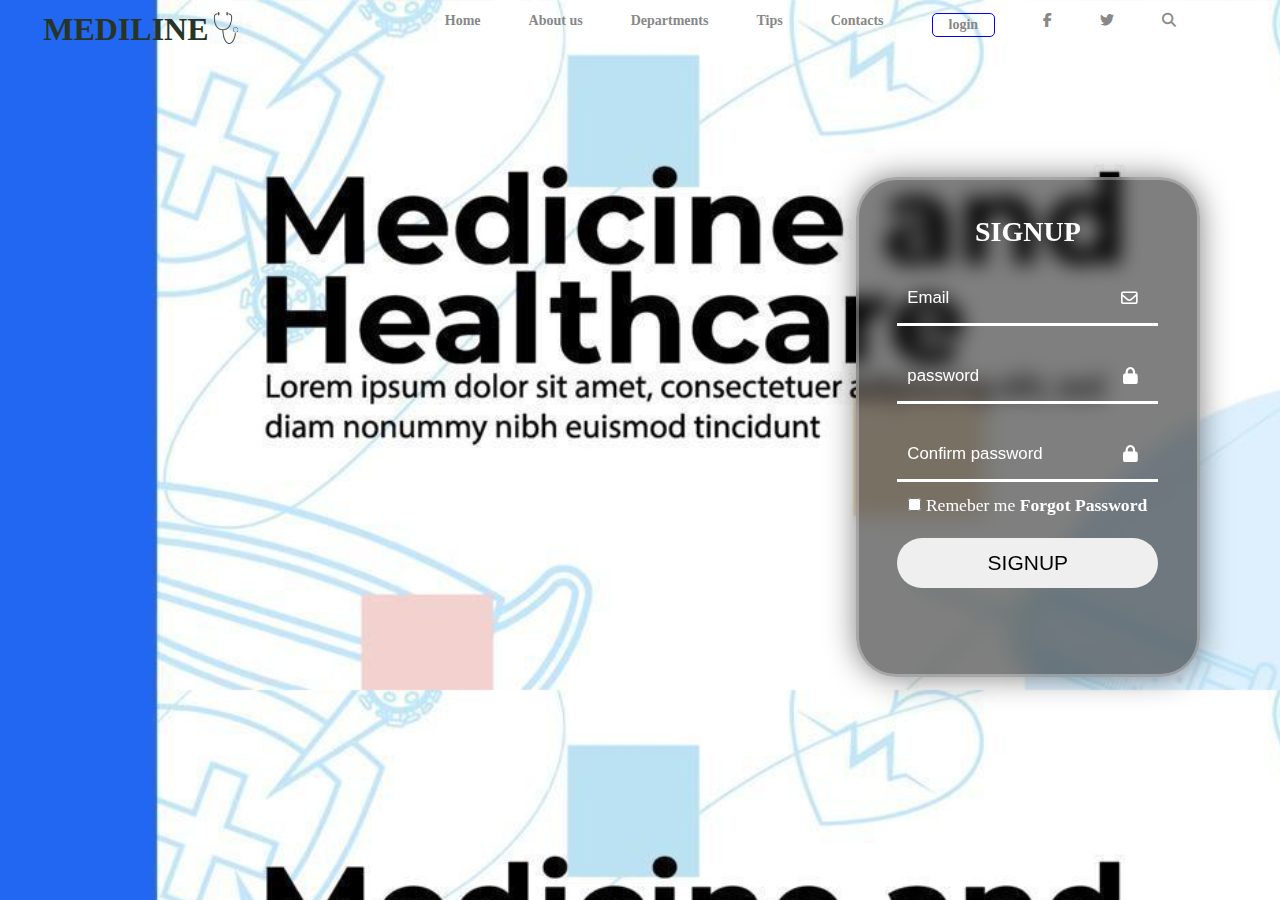
<file: signup.html>
<!DOCTYPE html>
<html lang="en">
<head>
    <meta charset="UTF-8">
    <meta name="viewport" content="width=device-width, initial-scale=1.0">
    <title>Document</title>
    <link rel="stylesheet" href="style.css">
    <link rel="stylesheet" href="signup.css">
    <link rel="stylesheet" href="https://cdnjs.cloudflare.com/ajax/libs/font-awesome/6.7.2/css/all.min.css" integrity="sha512-Evv84Mr4kqVGRNSgIGL/F/aIDqQb7xQ2vcrdIwxfjThSH8CSR7PBEakCr51Ck+w+/U6swU2Im1vVX0SVk9ABhg==" crossorigin="anonymous" referrerpolicy="no-referrer" />

</head>
<body>
<header>
  <nav id="nav">
       <input type="checkbox" id="menu">
       <label for="menu" class="checkbtn"> <i class="fa-solid fa-bars"></i></label>
      <div class="left-side-menu">
          <h1>MEDILINE</h1>
          <img src="images/R.png" alt="">

      </div>
      
     
      <div class="right-side-menu">
          <a href="#"><li>Home</li></a>
          <a href="#"><li>About us</li></a>
          <a href="#"><li>Departments</li></a>
          <a href="#"><li>Tips</li></a>
          <a href="#"><li>Contacts</li></a>
          <a href="#"><li class="btn_1">login</li></a>

          <a href="#"><li><i class="fa-brands fa-facebook-f"></i></li></a>
          <a href="#"><li><i class="fa-brands fa-twitter"></i></li></a> 
          <a href="#"><li><i class="fa-solid fa-magnifying-glass"></i></li></a>
      </div>
  </nav>
</header>
  <section id="signup_sec">
    <div id="btn"></div>
    <div class="continer">
        <h2>signup</h2>
        <form action="loginaccount.html" onsubmit=" return signup()">
            <div class="from-group">
                <input type="email" id="input1" required>
              <label for="input1">Email</label>
              <i class="fa-regular fa-envelope"></i>
            </div>
            <p id="alertmes"></p>
              

              <div class="from-group">
                <input type="password"  id="input2" required>
                <label for="input2">password</label>
                <i class="fa-solid fa-lock"></i>

              </div>
            <p id="alertpass"></p>

              <div class="from-group">
                <input type="text"id="input3" required>
                <label for="input3">Confirm password</label>
                <i class="fa-solid fa-lock"></i>

              </div>
            <p id="alertmes"></p>

             <p>
                <input type="checkbox"> Remeber me <a href="#">Forgot Password</a>
            </p>
              <input id="btn" type="submit" value="signup">

              <!-- <p>Don't have a Account ? <a href="#">Register</a></p> -->
        </form>
    
    </div>
  </section>
    <script src="script.js"></script>
</body>
</html>
</file>
<file: style.css>
* {
  margin: 0px;
  padding: 0px;
  box-sizing: border-box;
}

body {
  --main-color: #283526;
  --primary-color: #888888;
  --button-background: #4b709e;
  --primary-button-background:#fe7649;
  --background-color:#e2efff;
}

html {
  font-size: 100%;
}

h1, h2 {
  font-family: Avenir LT Std;
  color: var(--main-color);
}

h3, h4 {
  font-family: "muli";
  color: var(--main-color);
}

h3 {
  font-weight: 750;
  font-size: 2.2rem;
  line-height: 6rem;
  text-transform: capitalize;
}

a, p, li, button {
  font-family: "muli";
  color: var(--primary-color);
}

p {
  font-size: 1.1rem;
  line-height: 150%;
  padding: 0.3rem 0;
  font-style: normal;
  font-weight: normal;
}

a {
  text-decoration: none;
}

li {
  list-style: none;
}

button {
  padding: 1rem 1rem;
  border-radius: 2px;
  border: none;
  outline: none;
  color: #fff;
  line-height: 1.5rem;
  text-transform: capitalize;
  cursor: pointer;
  font-family: Avenir LT Std;
  font-style: normal;
  font-weight: 900;
  font-size: 1.6rem;
  border: 1px solid #01ca8b;
  background-color: var(--button-background);
  box-shadow: 0 0 0 4em #01ca8b inset;
  transition: all 300ms ease;
}

header {
  padding: 0 2rem;
}

nav input {
  display: none;
}
nav .checkbtn {
  display: none;
  float: right;
  z-index: 99;
}

.left-side-menu {
  width: 30%;
  float: left;
  padding: 0.7rem;
}
.left-side-menu h1 {
  float: left;
  font-size: 2rem;
}
.left-side-menu img {
  width: 10%;
}

.right-side-menu {
  width: 70%;
  display: flex;
  float: right;
}
.right-side-menu a {
  margin-left: 3rem;
  margin-top: 0.8rem;
}
.right-side-menu a li {
  font-weight: 900;
  box-sizing: border-box;
  transition: all 0.2s;
}
.right-side-menu a :hover {
  color: var(--button-background);
}
.right-side-menu a .btn_1 {
  border: 0.1rem solid blue;
  border-radius: 5px;
  padding: 0.2rem 1rem;
}
.right-side-menu a .btn_1:hover {
  background-color: var(--primary-color);
  color: #fff;
}

.hero-section {
  width: 100%;
  height: 35rem;
  background-image: url(images/doctorbanner.jpg);
  background-repeat: no-repeat;
}
.hero-section .left-side-hero-section {
  position: absolute;
  margin-top: 9.5rem;
  width: 40%;
  padding: 2rem 2rem;
  margin-left: 9rem;
  background-color: rgba(20, 111, 223, 0.231372549);
  left: -50rem;
  transition: all 0.4s;
}
.hero-section .left-side-hero-section .text-group {
  margin: 1.5rem 0;
  position: relative;
}
.hero-section .left-side-hero-section .text-group p {
  font-size: 1.1rem;
}
.hero-section .left-side-hero-section .button-group {
  position: relative;
}
.hero-section .left-side-hero-section .button-group :hover {
  box-shadow: 0 0 0 0 #01ca8b inset;
  background: #fff;
  color: #01ca8b;
  scale: 1.04;
}

.hero-section:hover .left-side-hero-section {
  left: 2rem;
}

.mid-section-first {
  width: 100%;
  display: grid;
  grid-template-columns: repeat(auto-fill, minmax(25rem, 1fr));
}
.mid-section-first .mid-section-first-left img {
  width: 100%;
  height: 40rem;
}
.mid-section-first .mid-section-first-middle {
  padding: 0 2rem;
  margin-top: 11rem;
}
.mid-section-first .mid-section-first-middle p {
  padding: 1rem 0;
}
.mid-section-first .mid-section-first-middle img {
  padding-top: 0.4rem;
}
.mid-section-first .mid-section-first-right {
  margin-top: 6rem;
  padding: 0 0.5rem;
  display: flex;
  flex-direction: column;
  text-align: center;
}
.mid-section-first .mid-section-first-right div {
  display: flex;
  justify-content: space-evenly;
  align-items: center;
  margin: 1rem 0;
  padding: 0.3rem 0;
  border-radius: 0.2rem;
  line-height: 3.6rem;
  background-color: blue;
}
.mid-section-first .mid-section-first-right div i {
  font-size: 1.5rem;
}
.mid-section-first .mid-section-first-right div h1 {
  color: white;
  font-size: 1.3rem;
}

.second-mid-sec-firstpart {
  width: 100%;
  height: 10rem;
  text-align: center;
  background-color: var(--background-color);
}
.second-mid-sec-firstpart p {
  color: blue;
  font-size: 1.6rem;
}
.second-mid-sec-firstpart h1 {
  font-weight: 900;
  font-size: 2rem;
}

.second-mid-sec-secondpart {
  width: 100%;
  height: auto;
  display: grid;
  grid-template-columns: repeat(auto-fill, minmax(20rem, 1fr));
  grid-column-gap: 4rem;
  background-color: var(--background-color);
}
.second-mid-sec-secondpart .mid-second-fea1, .second-mid-sec-secondpart .mid-second-fea2, .second-mid-sec-secondpart .mid-second-fea3, .second-mid-sec-secondpart .mid-second-fea4 {
  text-align: center;
  padding: 2rem 1.5rem;
  margin-bottom: 2rem;
  border-radius: 1rem;
}
.second-mid-sec-secondpart .mid-second-fea1 h2, .second-mid-sec-secondpart .mid-second-fea2 h2, .second-mid-sec-secondpart .mid-second-fea3 h2, .second-mid-sec-secondpart .mid-second-fea4 h2 {
  padding: 0.5rem 0;
}
.second-mid-sec-secondpart .mid-second-fea1 p, .second-mid-sec-secondpart .mid-second-fea2 p, .second-mid-sec-secondpart .mid-second-fea3 p, .second-mid-sec-secondpart .mid-second-fea4 p {
  padding-bottom: 0.4rem;
}
.second-mid-sec-secondpart .mid-second-fea1 img, .second-mid-sec-secondpart .mid-second-fea2 img, .second-mid-sec-secondpart .mid-second-fea3 img, .second-mid-sec-secondpart .mid-second-fea4 img {
  transition: all 0.3s;
}
.second-mid-sec-secondpart .mid-second-fea1 :hover, .second-mid-sec-secondpart .mid-second-fea2 :hover, .second-mid-sec-secondpart .mid-second-fea3 :hover, .second-mid-sec-secondpart .mid-second-fea4 :hover {
  transform: rotate(360deg);
}
.second-mid-sec-secondpart .mid-second-fea1:hover, .second-mid-sec-secondpart .mid-second-fea2:hover, .second-mid-sec-secondpart .mid-second-fea3:hover, .second-mid-sec-secondpart .mid-second-fea4:hover {
  background: #fff;
  box-shadow: 0rem 0.4rem 2rem rgba(35, 52, 53, 0.25);
}

.footer {
  width: 100%;
  background-color: #111111;
}
.footer .footer-sec1 {
  width: inherit;
  padding-top: 1rem;
  height: auto;
  display: grid;
  grid-template-columns: repeat(auto-fill, minmax(20rem, 1fr));
  grid-column-gap: 1rem;
}
.footer .footer-sec1 .left-side-footer {
  padding: 0.6rem;
  padding-left: 2rem;
}
.footer .footer-sec1 .left-side-footer h1 {
  font-size: 2rem;
}
.footer .footer-sec1 .left-side-footer img {
  width: 3rem;
}
.footer .footer-sec1 div {
  padding: 0 0.5rem;
}
.footer .footer-sec1 div p, .footer .footer-sec1 div h3 {
  margin-left: 1.5rem;
}
.footer .footer-sec1 div h1 {
  font-size: 2rem;
  padding: 1.5rem 0;
  color: white;
  margin: 0.1rem;
  line-height: 0.1rem;
}
.footer .footer-sec1 div h3 {
  margin: 0.1rem;
  padding: 0.1rem;
  font-size: 1.1rem;
  color: white;
  line-height: 1.5rem;
  color: var(--primary-color);
}
.footer .footer-sec1 div h3 :hover {
  color: var(--button-background);
}
.footer .footer-sec1 div h3 span {
  color: blue;
}
.footer .footer-sec2 {
  width: 100%;
  margin-top: 4rem;
  display: grid;
  grid-template-columns: repeat(auto-fill, minmax(25rem, 1fr));
  background-color: #2a2a2a;
  text-align: center;
  align-items: center;
}
.footer .footer-sec2 h3 {
  color: white;
  font-size: 1rem;
  float: left;
  align-items: center;
  line-height: 2rem;
  padding: 0;
}
.footer .footer-sec2 .follow {
  display: block;
  align-items: center;
}
.footer .footer-sec2 .follow i {
  padding: 1rem;
}
.footer .footer-sec2 .input1 {
  width: 15rem;
  height: 3.2rem;
  border-radius: 5rem 5rem 5rem 5rem;
}
.footer .footer-sec2 .input2 {
  width: 5rem;
  height: 3.2rem;
  border-radius: 5rem 5rem 5rem 5rem;
  font-size: 0.8rem;
  color: white;
  background-color: blue;
}

.footer-sec3 {
  color: white;
  text-align: center;
}

@media (max-width: 1440px) {
  body {
    overflow-x: hidden !important;
  }
  nav #menu {
    display: none;
  }
  .right-side-menu a {
    margin-left: 3rem;
    margin-top: 0.8rem;
  }
  .right-side-menu .hero-section {
    background-size: 110%;
  }
  .right-side-menu .footer-sec1 {
    text-align: center;
  }
  .right-side-menu .footer-sec1 h1 {
    text-align: center;
  }
}
@media (max-width: 1440px) and (max-width: 1024px) {
  nav .checkbtn {
    display: block;
    float: right;
    z-index: 99;
    margin: 1.3rem;
    font-size: 1.5rem;
  }
  .hero-section {
    background-size: 100%;
    height: 30rem;
  }
  .menu {
    display: none;
  }
  .left-side-menu img {
    width: 3rem;
  }
  .right-side-menu {
    position: fixed;
    width: 100%;
    margin-top: 3rem;
    display: block;
    left: -100%;
    background-color: #2c3e50;
    text-align: center;
    transition: all 0.4s;
  }
  .right-side-menu a {
    margin-left: 1rem;
    margin-top: 0.8rem;
  }
  .right-side-menu a li {
    font-weight: 900;
    box-sizing: border-box;
    transition: all 0.2s;
  }
  .right-side-menu a :hover {
    color: var(--button-background);
  }
  #menu:checked ~ .right-side-menu {
    left: 0;
    position: absolute;
    z-index: 99999;
  }
  .footer-sec1 {
    text-align: center;
  }
  .footer-sec1 h1 {
    text-align: center;
  }
}
@media (max-width: 768px) {
  html {
    font-size: 60%;
  }
  .footer-sec1 {
    text-align: center;
  }
  .footer-sec1 h1 {
    text-align: center;
  }
}
@media (max-width: 425px) {
  html {
    font-size: 50%;
  }
  .left-side-menu img {
    width: 2rem;
  }
  .footer-sec1 {
    text-align: center;
  }
  .footer-sec1 h1 {
    text-align: center;
  }
  .left-side-hero-section .text-group p {
    display: none;
  }
}/*# sourceMappingURL=style.css.map */





/* -----------------------swiper------------------------- */
/* html,
body {
  position: relative;
  height: 100%;
} */

body {
  background: #eee;
  font-family: Helvetica Neue, Helvetica, Arial, sans-serif;
  font-size: 14px;
  color: #000;
  margin: 0;
  padding: 0;
}

.swiper {
  /* margin-top: 200px; */
  width: 100%;
  height: 500px;
}

.swiper-slide {
  text-align: center;
  font-size: 18px;
  background: #fff;
  display: flex;
  justify-content: center;
  align-items: center;
}

.swiper-slide img {
  display: block;
  width: 100%;
  height: 100%;
  object-fit: cover;
}

.swiper-pagination-bullet {
  width: 20px;
  height: 20px;
  text-align: center;
  line-height: 20px;
  font-size: 4px;
  color: #000;
  opacity: 1;
  background: rgba(0, 0, 0, 0.2);
}

.swiper-pagination-bullet-active {
  color: #fff;
  background: #0004ff;
}
</file>
<file: signup.css>
*{
    margin: 0;
    padding: 0;
    box-sizing: border-box;
    font-family: sans-serif;
 }
 




body{
    background: url(images/medicine-and-healthcare-web-banner-design-doctor-standing-with-confidence-header-or-footer-banner-free-vector.jpg);
    background-size: cover;
    /* background-repeat: no-repeat; */
}
 
 
 #signup_sec{
    width: 100%;
    height: 70vh;

 

    display: flex;
    align-items: center;
}
.continer{
    width: 40%;
    height: 500px;
    margin-top: 6.5rem;
    margin-right: 5rem;

    background: rgba(0,0,0,0.5);
    backdrop-filter: blur(10px);

   border-radius: 40px;
   border: 3px solid rgba(255,255,255,0.3);
   box-shadow: 0 0 30px rgba(0,0,0,0.5);

    display: flex;
    align-items: center;
    justify-content: center;
    flex-direction: column;
   

}

h2{
    color: #fff;
    text-transform: uppercase;
    margin-top: 15px;
    padding-top: 20px 0;
    font-size: 2em;
    
}
.from-group{
    position: relative;
    width: 100%;
    border-bottom: 3px solid #fff;


    margin-top: 25px ;

}
.from-group input{
    width: 100%;
    height: 50px;
    background: transparent;
    border: none;
    outline: none;

    font-size: 1.2em;
    color: #fff;
    padding: 0 30px 0 10px;

}

.from-group label{
    position: absolute;
    top: 50%;
    left: 10px;
    transform: translateY(-50%);
    font-size: 1.2em;
    color: #fff;
    transition: 0.5s

}
input:focus ~ label,
input:valid ~ label
{
    top: -5px;
}

.from-group i{
    position: absolute;
    top: 50%;
    right: 20px;
    transform: translateY(-50%);
    color: #fff;
    font-size: 1.2em;
}
#alertmes{
    text-align: start;
    margin-left: .8rem;
    padding: 0;
    line-height: normal;
    font-size: 1rem;
}
p{
    text-align: center;
    color: #fff;
    padding: 10px 0;

}
p>a{
    color: #fff;  
    text-decoration: none;
    font-weight: 600;

}
p>a:hover{
    font-style: italic;
    color: black;
}
#btn{
    width: 100%;
    height: 50px;
    border-radius: 40px;
    border: none;
    font-size: 1.5em;
    text-transform: uppercase;
    font-weight: 600px;
    margin: 10PX 0;
    cursor: pointer;
    transition: 0.5s;
    margin-bottom: 4rem;


}
#btn:hover{
    background:rgba(0,0,0,0.3);
    color: #fff;

}

#alertpass{
    text-align: start;
    margin-left: .8rem;
    padding: 0;
    line-height: normal;
    font-size: 1rem;
    color: red;
}

/* ........................................Media Query........................................ */

@media (max-width: 1024px){
    #signup_sec{

        justify-content: center;
    }
 .continer{
    width: 80%;
 }
}

@media (max-width: 776px){
    html{
        font-size: 80%;
    }
    #signup_sec{
        justify-content: center;
    }
    .continer{
        width: 150%;
        justify-content: center;
        align-items: center;
        margin-right: 90px;
    }
}

@media (max-width: 500px){
    html{
        font-size: 80%;
    }
    .continer{
        width: 370%;
     }
}

@media (max-width: 425px){
    html{
        font-size: 60%;
    }
    .continer{
        width: 700%;
        justify-content: center;
        align-items: center;
        margin-right: 25px;
    }
}
</file>
